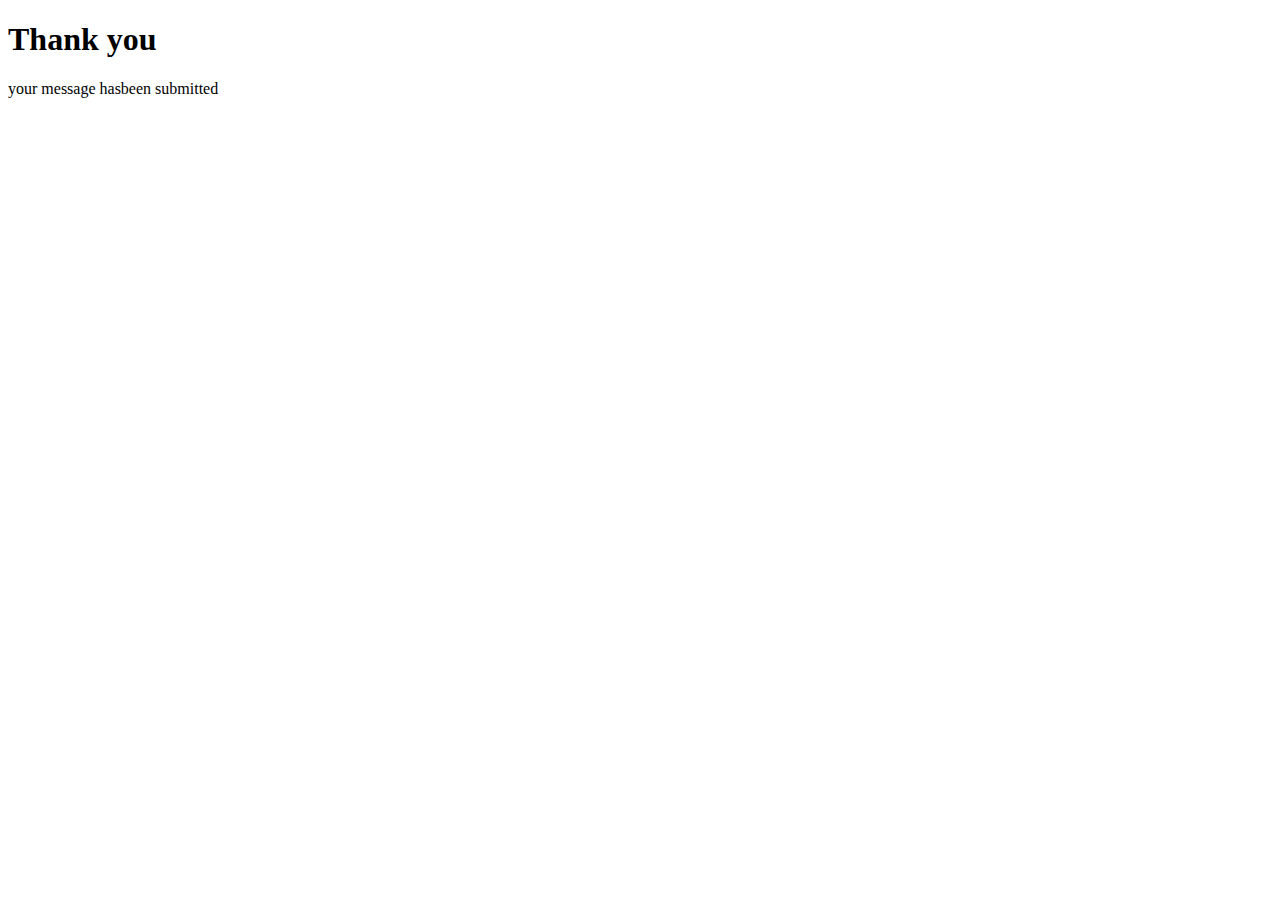
<file: templates/thank.html>
<!DOCTYPE html>
<html lang="en">
<head>
    <meta charset="UTF-8">
    <meta name="viewport" content="width=device-width, initial-scale=1.0">
    <title>Document</title>
</head>
<body>
    <div class="item">
        <h1 class="than"> Thank you</h1>
        <p class="your">your message hasbeen submitted</p>
    </div>
    
</body>
</html>
</file>
